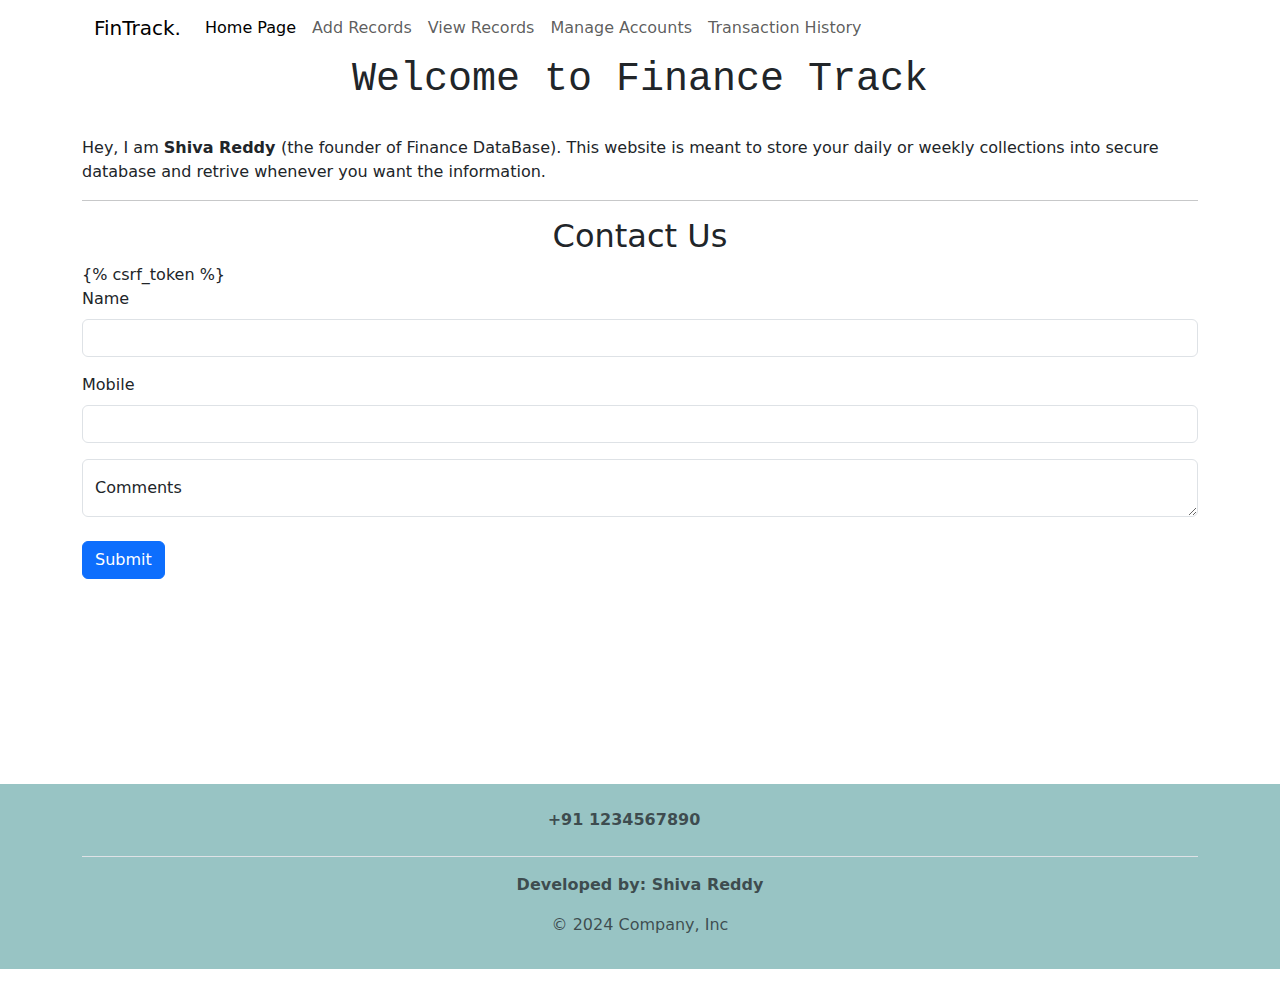
<file: finance/templates/index.html>
<!DOCTYPE html>
<html lang="en">

<head>
    <meta charset="UTF-8">
    <meta name="viewport" content="width=device-width, initial-scale=1.0">
    <title> Home Page  </title>
    <link href="https://cdn.jsdelivr.net/npm/bootstrap@5.3.3/dist/css/bootstrap.min.css" rel="stylesheet"
        integrity="sha384-QWTKZyjpPEjISv5WaRU9OFeRpok6YctnYmDr5pNlyT2bRjXh0JMhjY6hW+ALEwIH" crossorigin="anonymous">
</head>

<body>

    <header>

        <div class="container">
            <nav class="navbar navbar-expand-lg" style="text-align: center;">
                <div class="container-fluid">
                  <a class="navbar-brand" href="#">FinTrack.</a>
                  <button class="navbar-toggler" type="button" data-bs-toggle="collapse" data-bs-target="#navbarNav" aria-controls="navbarNav" aria-expanded="false" aria-label="Toggle navigation">
                    <span class="navbar-toggler-icon"></span>
                  </button>
                  <div class="collapse navbar-collapse" id="navbarNav">
                    <ul class="navbar-nav">
                      <li class="nav-item">
                        <a class="nav-link active" aria-current="page" href="#">Home Page</a>
                      </li>
                      <li class="nav-item">
                        <a class="nav-link" href="/addtodb">Add Records </a>
                      </li>
                      <li class="nav-item">
                        <a class="nav-link" href="/checkdb">View Records </a>
                      </li>
                      <li class="nav-item">
                        <a class="nav-link" href="/account">Manage Accounts </a>
                      </li>
                      <li class="nav-item">
                        <a class="nav-link" href="/history"> Transaction History </a>
                      </li>
                    </ul>
                  </div>
                </div>
              </nav>
        </div>

        <div class="container" style="text-align: center;">
            <h1 class="font-monospace"> Welcome to Finance Track  </h1>
        </div>
    </header>
    <br> 

    <main>
        <div class="container" style="height: 600px;">
            <p> Hey, I am <b> Shiva Reddy </b> (the founder of Finance DataBase). This website is meant to store your daily or weekly collections into secure database and retrive whenever you want the information.</p>
            <hr>

            <h2 style="text-align: center;"> Contact Us </h2>
            <form method="post">
                {% csrf_token %}
              <div class="mb-3">
                <label for="exampleInputEmail1" class="form-label">Name</label>
                <input type="text" class="form-control" id="name" name="name">
              </div>
              <div class="mb-3">
                <label for="phno" class="form-label">Mobile</label>
                <input type="number" class="form-control" id="phno" name="phno">
              </div>
              <div class="form-floating">
                <textarea class="form-control" placeholder="Leave a comment here" id="floatingTextarea" name="comment"></textarea>
                <label for="floatingTextarea">Comments</label>
              </div> <br> 
              <button type="submit" class="btn btn-primary">Submit</button>
            </form>

        </div>
        <br>
    </main>

    <footer style="background-color: rgb(152, 196, 196);  position: relative; bottom: 0; width: 100%;">
        <div class="container">
            <footer class="py-3 my-4">
                <ul class="nav justify-content-center border-bottom pb-3 mb-3">
                    <li class="nav-item"><a href="#" class="nav-link px-2 text-body-secondary"> <b> +91 1234567890 </b> </a></li>
                    <li class="nav-item"><a href="#" class="nav-link px-2 text-body-secondary"> <i
                                class="fa-brands fa-instagram"></i> </a></li>
                    <li class="nav-item"><a href="#" class="nav-link px-2 text-body-secondary"><i
                                class="fa-brands fa-facebook"></i> </a></li>
                </ul>
                <p class="text-center text-body-secondary"> <b> Developed by: Shiva Reddy </b> </p>
                <p class="text-center text-body-secondary">© 2024 Company, Inc</p>
            </footer>
        </div>
    </footer>

    <script src="https://cdn.jsdelivr.net/npm/bootstrap@5.3.3/dist/js/bootstrap.bundle.min.js"
        integrity="sha384-YvpcrYf0tY3lHB60NNkmXc5s9fDVZLESaAA55NDzOxhy9GkcIdslK1eN7N6jIeHz"
        crossorigin="anonymous"></script>
</body>

</html>
</file>
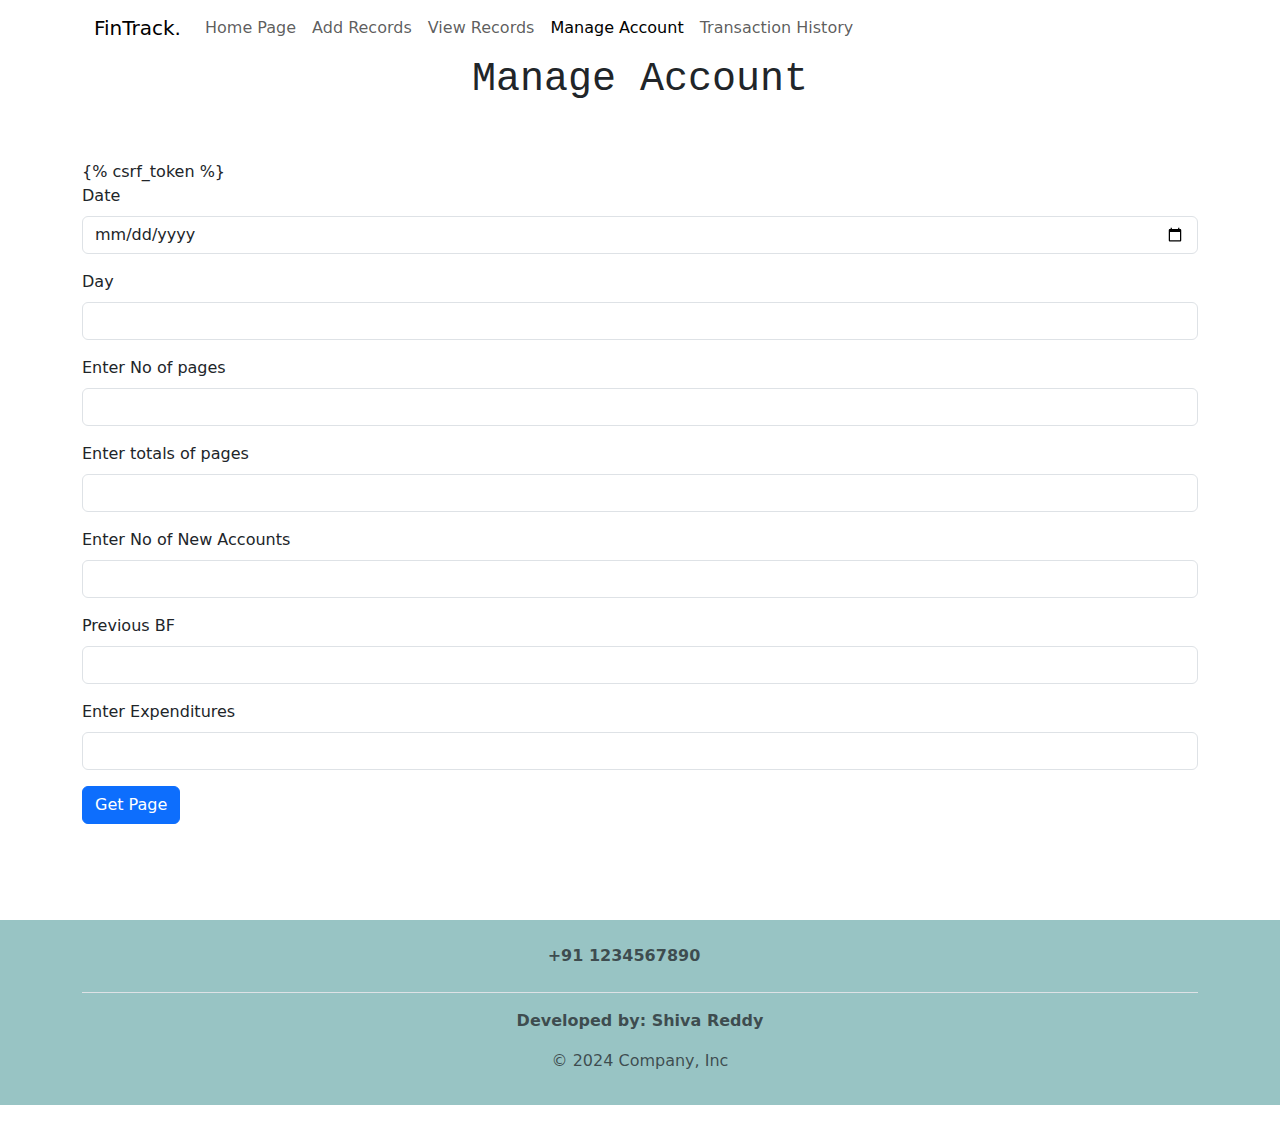
<file: finance/templates/account.html>
<!DOCTYPE html>
<html lang="en">

<head>
    <meta charset="UTF-8">
    <meta name="viewport" content="width=device-width, initial-scale=1.0">
    <title> Manage Account </title>
    <link href="https://cdn.jsdelivr.net/npm/bootstrap@5.3.3/dist/css/bootstrap.min.css" rel="stylesheet"
        integrity="sha384-QWTKZyjpPEjISv5WaRU9OFeRpok6YctnYmDr5pNlyT2bRjXh0JMhjY6hW+ALEwIH" crossorigin="anonymous">
</head>

<body>

    <header>

        <div class="container">
            <nav class="navbar navbar-expand-lg" style="text-align: center;">
                <div class="container-fluid">
                    <a class="navbar-brand" href="#">FinTrack.</a>
                    <button class="navbar-toggler" type="button" data-bs-toggle="collapse" data-bs-target="#navbarNav"
                        aria-controls="navbarNav" aria-expanded="false" aria-label="Toggle navigation">
                        <span class="navbar-toggler-icon"></span>
                    </button>
                    <div class="collapse navbar-collapse" id="navbarNav">
                        <ul class="navbar-nav">
                            <li class="nav-item">
                                <a class="nav-link" aria-current="page" href="/home">Home Page</a>
                            </li>
                            <li class="nav-item">
                                <a class="nav-link" href="/addtodb">Add Records </a>
                            </li>
                            <li class="nav-item">
                                <a class="nav-link" href="/checkdb">View Records </a>
                            </li>
                            <li class="nav-item">
                                <a class="nav-link active" href="#">Manage Account </a>
                            </li>
                            <li class="nav-item">
                                <a class="nav-link" href="/history"> Transaction History </a>
                            </li>
                        </ul>
                    </div>
                </div>
            </nav>
        </div>

        <div class="container" style="text-align: center;">
            <h1 class="font-monospace">  Manage Account  </h1>
        </div>
    </header>
    <br> <br>

    <main>
        <div class="container">
            <form method="post">
                {% csrf_token %}
                <!-- Input fields -->
                <div class="mb-3">
                    <label for="date" class="form-label">Date</label>
                    <input type="date" class="form-control" id="date" name="date">
                </div>
                <div class="mb-3">
                    <label for="date" class="form-label">Day</label>
                    <input type="text" class="form-control" id="day" name="day">
                </div>
                <div class="mb-3">
                    <label for="pages" class="form-label">Enter No of pages </label>
                    <input type="number" class="form-control" id="pages" name="pages">
                </div>
                <div class="mb-3">
                    <label for="pages-total" class="form-label">Enter totals of pages </label>
                    <input type="text" class="form-control" id="pages-total" name="pages-total">
                </div>
                <div class="mb-3">
                    <label for="newacnts" class="form-label">Enter No of New Accounts </label>
                    <input type="text" class="form-control" id="newacnts" name="newacnts">
                </div>

                <!-- Dynamic inputs container -->
                <div id="dynamicInputs">
                    <!-- Dynamic inputs will be generated here -->
                </div>

                <div class="mb-3">
                    <label for="bf" class="form-label">Previous BF </label>
                    <input type="number" class="form-control" id="bf" name="bf">
                </div>
                <div class="mb-3">
                    <label for="expenditures" class="form-label">Enter Expenditures </label>
                    <input type="number" class="form-control" id="expenditures" name="expenditures">
                </div>
                <button type="submit" class="btn btn-primary">Get Page</button>
            </form>
        </div>
    </main>
    <br> <br> <br>

    <footer style="background-color: rgb(152, 196, 196);  position: relative; bottom: 0; width: 100%;">
        <div class="container">
            <footer class="py-3 my-4">
                <ul class="nav justify-content-center border-bottom pb-3 mb-3">
                    <li class="nav-item"><a href="#" class="nav-link px-2 text-body-secondary"> <b> +91
                                1234567890 </b>
                        </a></li>
                    <li class="nav-item"><a href="#" class="nav-link px-2 text-body-secondary"> <i
                                class="fa-brands fa-instagram"></i> </a></li>
                    <li class="nav-item"><a href="#" class="nav-link px-2 text-body-secondary"><i
                                class="fa-brands fa-facebook"></i> </a></li>
                </ul>
                <p class="text-center text-body-secondary"> <b> Developed by: Shiva Reddy </b> </p>
                <p class="text-center text-body-secondary">© 2024 Company, Inc</p>
            </footer>
        </div>
    </footer>

    <script src="https://cdn.jsdelivr.net/npm/bootstrap@5.3.3/dist/js/bootstrap.bundle.min.js"
        integrity="sha384-YvpcrYf0tY3lHB60NNkmXc5s9fDVZLESaAA55NDzOxhy9GkcIdslK1eN7N6jIeHz"
        crossorigin="anonymous"></script>
    <script>
        document.addEventListener('DOMContentLoaded', function () {
    document.getElementById('newacnts').addEventListener('input', function () {
        generateDynamicInputs();
    });
});

function generateDynamicInputs() {
    var newAccounts = document.getElementById('newacnts').value;
    var dynamicInputsContainer = document.getElementById('dynamicInputs');
    dynamicInputsContainer.innerHTML = ''; // Clear previous dynamic inputs

    if (newAccounts === '') {
        return;
    }

    for (var i = 1; i <= parseInt(newAccounts); i++) {
        dynamicInputsContainer.innerHTML += `
            <div class="mb-2">
                <div class="row">
                    <div class="col">
                        <label for="acntnum${i}" class="form-label">Account Number</label>
                        <input type="number" class="form-control" id="acntnum${i}" name="acntnum${i}" required>
                    </div>
                    <div class="col">
                        <label for="acntarea${i}" class="form-label">Account Holder Area</label>
                        <input type="text" class="form-control" id="acntarea${i}" name="acntarea${i}" required>
                    </div>
                </div>
                <div class="row">
                    <div class="col">
                        <label for="acntamount${i}" class="form-label">Given Amount</label>
                        <input type="number" class="form-control" id="acntamount${i}" name="acntamount${i}" required>
                    </div>
                    <div class="col">
                        <label for="acntinterest${i}" class="form-label">Account Interest</label>
                        <input type="number" class="form-control" id="acntinterest${i}" name="acntinterest${i}" required>
                    </div>
                </div>
            </div>
            <hr>
        `;
    }
}

    </script>
</body>

</html>
</file>
